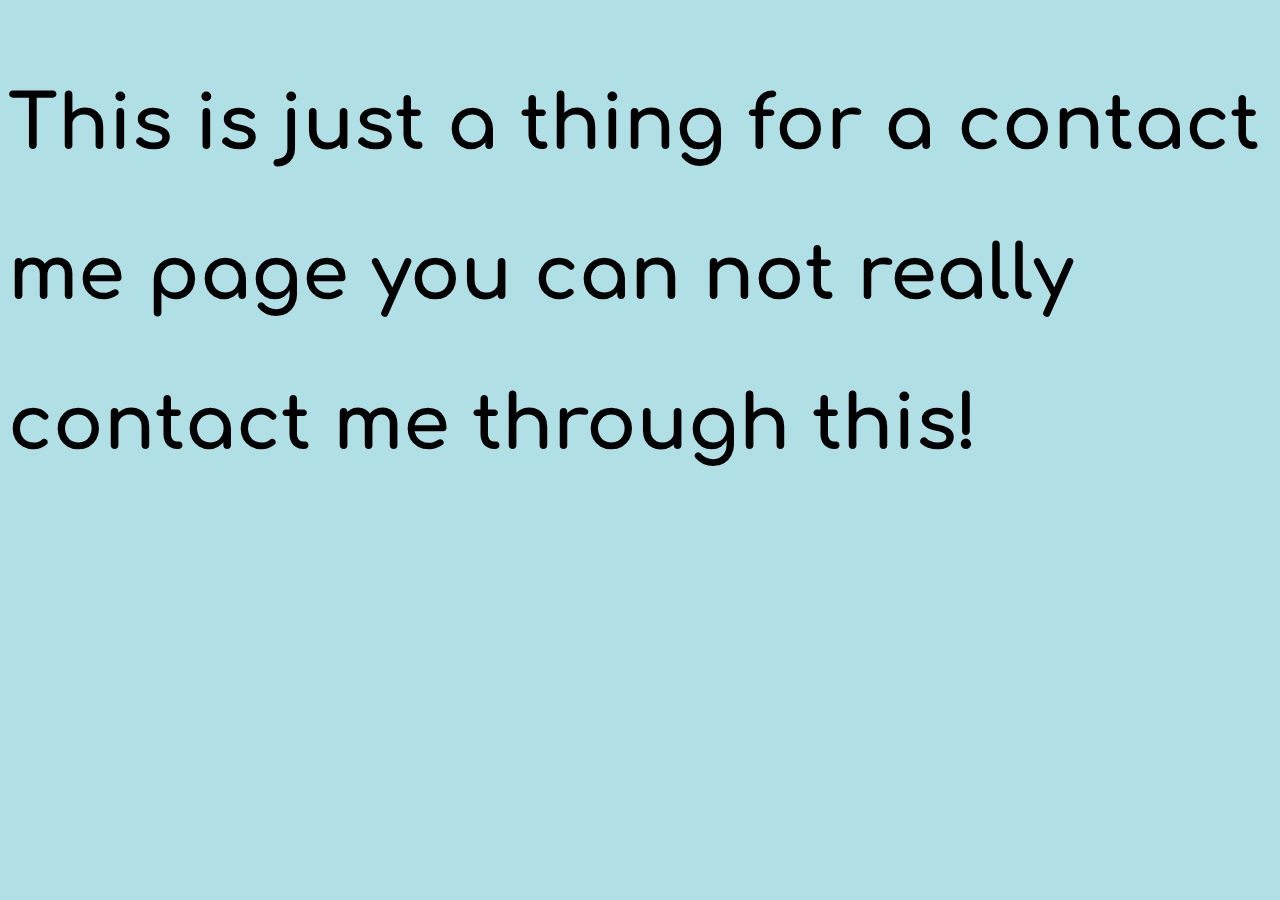
<file: CONTACT_ME.html>
<!DOCTYPE html>
<html lang="en">
<head>
    <meta charset="UTF-8">
    <title>Contact me</title>
    <link rel="stylesheet" href="CONTACT_ME_CSS.css">
    <link rel="preconnect" href="https://fonts.gstatic.com">
<link href="https://fonts.googleapis.com/css2?family=Comfortaa:wght@300&display=swap" rel="stylesheet">
</head>
<body>

<h1 class="bigger-font">
    This is just a thing for a contact me page you can not really contact me through this!
</h1>

</body>
</html>
</file>
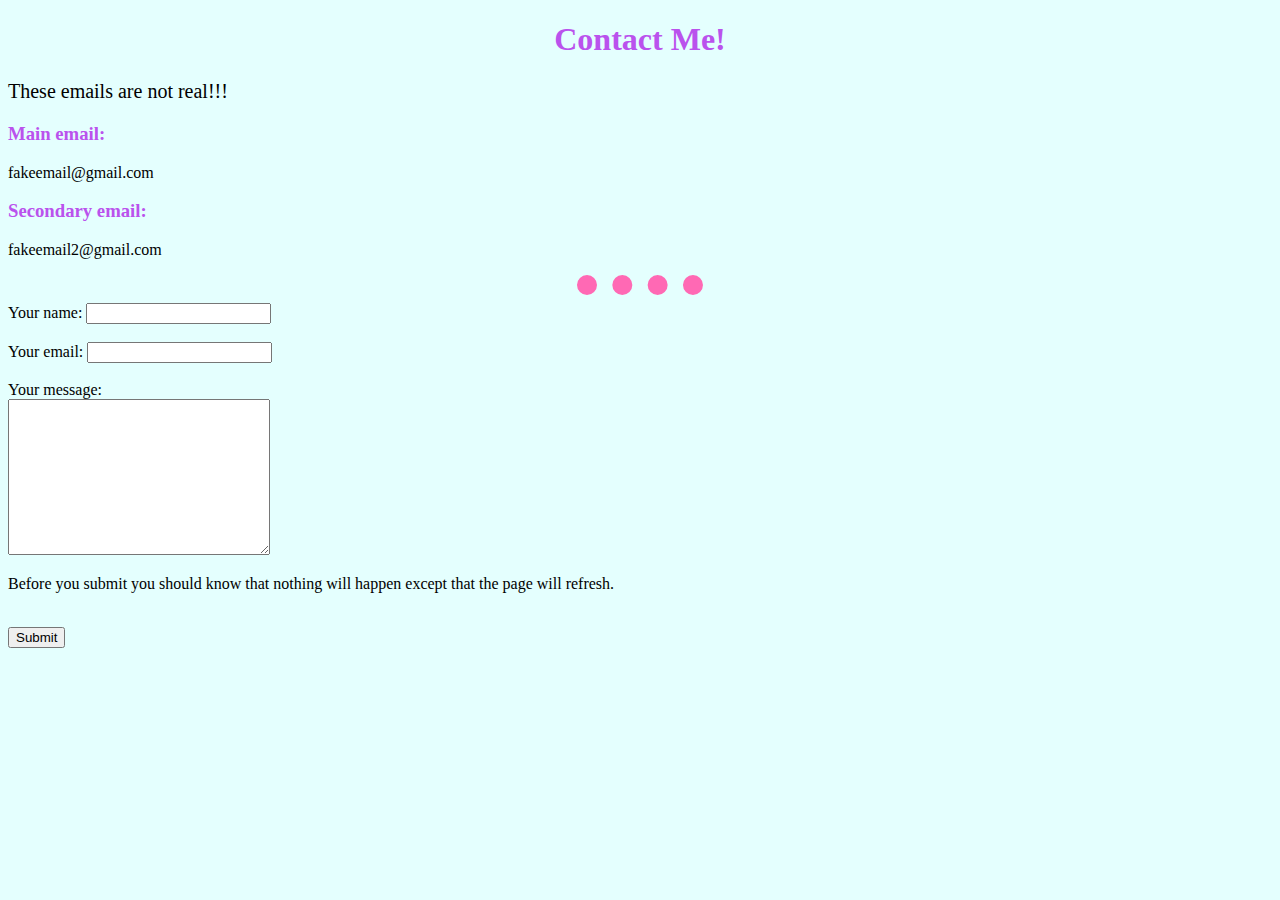
<file: Contact_me.html>
<!DOCTYPE html>
<html lang="en">
<head>
    <meta charset="UTF-8">
    <title>Contact Me!</title>
    <center>
        <h1>Contact Me!</h1>
    </center>
    <link rel="stylesheet" href="Personal_Site_CSS.css">

    <style>
        #size-up{
        font-size: 1.25rem;
        }
    </style>

</head>
<body>

<p id="size-up">These emails are not real!!!</p>

<h3>Main email:</h3>
<p>fakeemail@gmail.com</p>
<h3>Secondary email:</h3>
<p>fakeemail2@gmail.com</p>

<hr>

<form enctype="text/plain">
    <label>Your name:</label>
    <input type = "text" name="Name " value=""><br><br>
    <label>Your email:</label>
    <input type="email" name="Email " value="">
    <br><br>
    <label>Your message:</label><br>
    <textarea name="The Message " rows="10" cols="30"></textarea><br>
    <p>Before you submit you should know that nothing will happen except that the page will refresh. </p><br>
    <input type = "submit" name="">
</form>

</body>
</html>
</file>
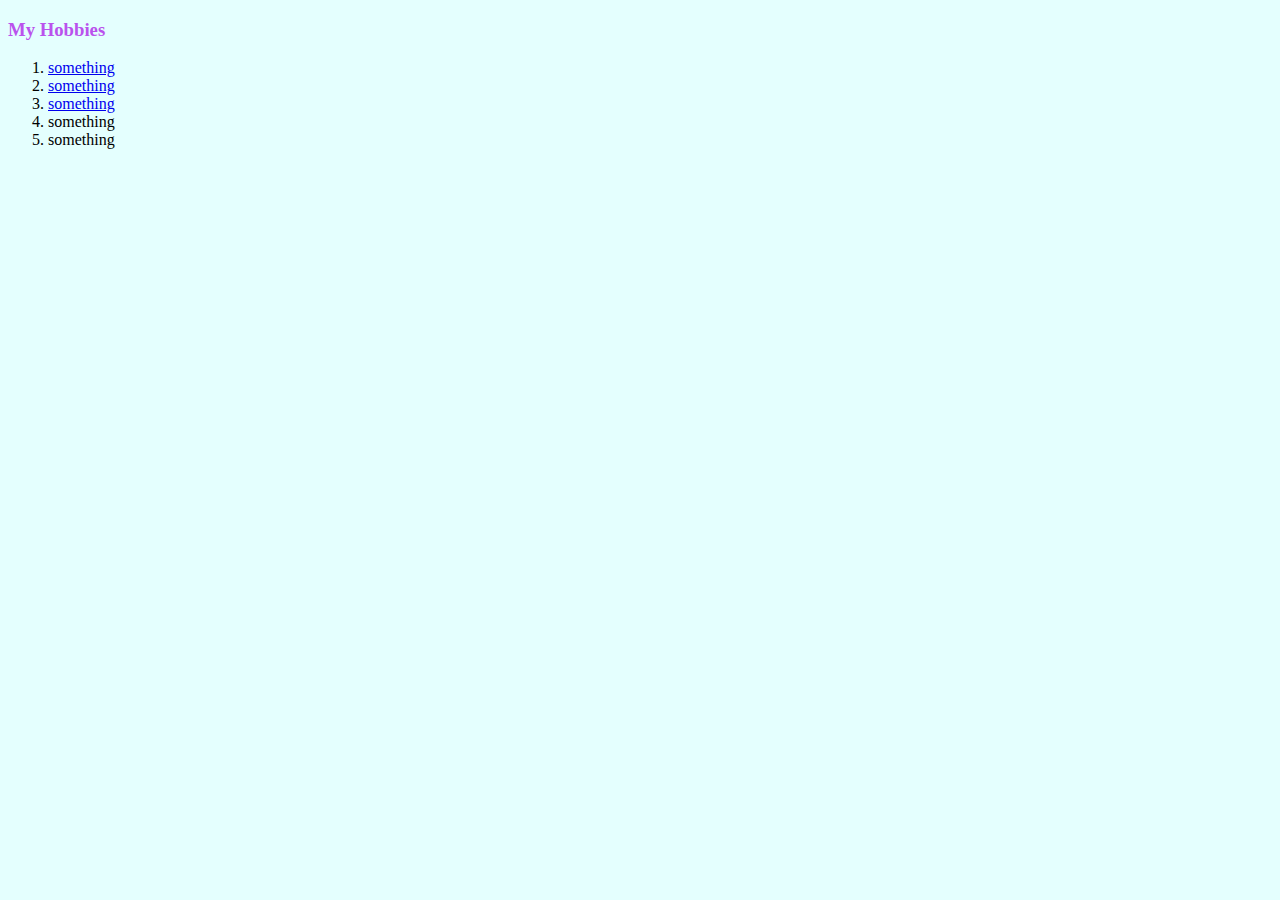
<file: Hobbies.html>
<!DOCTYPE html>
<html lang="en">
<head>
    <meta charset="UTF-8">
    <title>Hobbies</title>
    <link rel="stylesheet" href="Personal_Site_CSS.css">
</head>
<body>
<h3>My Hobbies</h3>
        <ol>
            <li><a href = "https://www.google.com/search?q=what+is+a+sentence&oq=what+is+&aqs=chrome.0.69i59l2j69i57j69i59j0i67i395l6.1354j1j7&sourceid=chrome&ie=UTF-8">something</a></li>
            <li><a href = "https://www.google.com/search?q=what+is+a+sentence&oq=what+is+&aqs=chrome.0.69i59l2j69i57j69i59j0i67i395l6.1354j1j7&sourceid=chrome&ie=UTF-8">something</a></li>
            <li><a href = "https://www.google.com/search?q=what+is+a+sentence&oq=what+is+&aqs=chrome.0.69i59l2j69i57j69i59j0i67i395l6.1354j1j7&sourceid=chrome&ie=UTF-8">something</a></li>
            <li>something</li>
            <li>something</li>
        </ol>
</body>
</html>
</file>
<file: CONTACT_ME_CSS.css>
body{
background-color: powderblue;
}

h1{
font-size: 75px;
line-height: 2;
font-family: 'Comfortaa', cursive;
}
</file>
<file: Personal_Site_CSS.css>
body{
            background-color: #e4fffe;
            }

            hr {
            border-style: none;
            border-top-style: dotted;
            border-color: hotpink;
            border-width: 20px;
            width: 10%;
            }

            img{
            height: 250px;
            }

            h1,h3{
            color: #ba52ed;
            }
</file>
